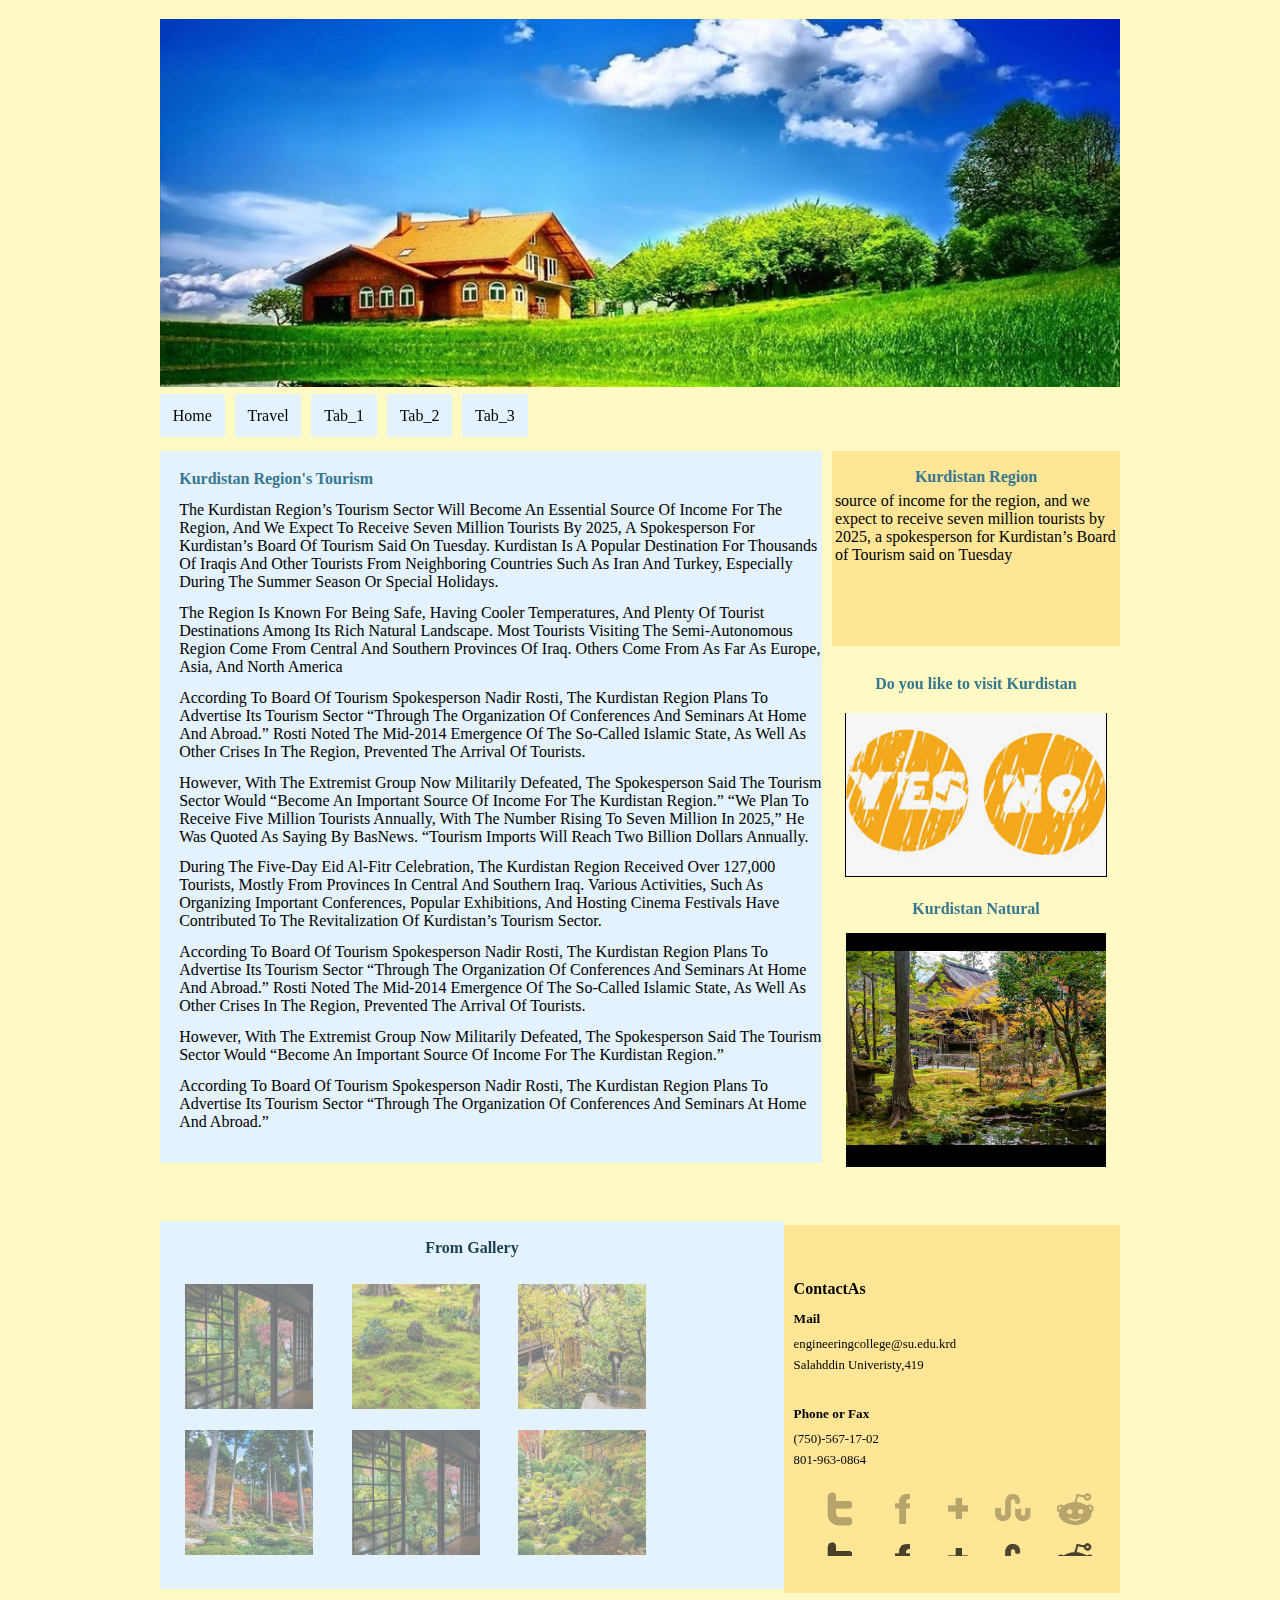
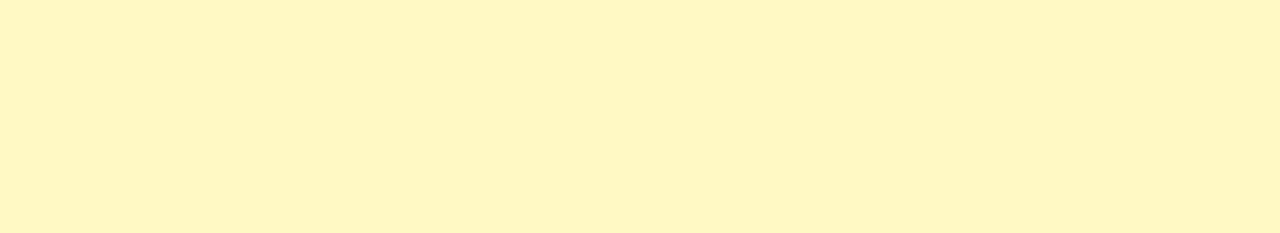
<file: index.html>
<!DOCTYPE html>
<html lang="en">

<head>
    <meta charset="UTF-8">
    <meta name="viewport" content="width=device-width, initial-scale=1.0">
    <meta http-equiv="X-UA-Compatible" content="ie=edge">
    <title>Assignment</title>
    <link rel="stylesheet" href="./style.css">
</head>

<body>
    <header>
        <div class="headerImage">
            <img src="./media/4.jpg" alt="">
        </div>
    </header>
    <nav>
        <ul>
            <li><a href="./index.html">Home</a></li>
            <li><a href="./travel.html">Travel</a></li>
            <li><a href="">Tab_1</a></li>
            <li><a href="">Tab_2</a></li>
            <li><a href="">Tab_3</a></li>
        </ul>
    </nav>
    <section>
        <h4>Kurdistan Region's Tourism</h4>
        <p>The Kurdistan Region’s Tourism Sector Will Become An Essential Source Of Income For The Region,
            And We Expect To Receive Seven Million Tourists By 2025, A Spokesperson For Kurdistan’s Board
            Of Tourism Said On Tuesday. Kurdistan Is A Popular Destination For Thousands Of Iraqis And Other
            Tourists From Neighboring Countries Such As Iran And Turkey, Especially During The Summer
            Season Or Special Holidays.</p>
        <p>The Region Is Known For Being Safe, Having Cooler Temperatures, And Plenty Of Tourist
            Destinations Among Its Rich Natural Landscape. Most Tourists Visiting The Semi-Autonomous Region
            Come From Central And Southern Provinces Of Iraq. Others Come From As Far As Europe, Asia,
            And North America</p>
        <p>According To Board Of Tourism Spokesperson Nadir Rosti, The Kurdistan Region Plans To Advertise
            Its Tourism Sector “Through The Organization Of Conferences And Seminars At Home And Abroad.”
            Rosti Noted The Mid-2014 Emergence Of The So-Called Islamic State, As Well As Other Crises In
            The Region, Prevented The Arrival Of Tourists.</p>
        <p>However, With The Extremist Group Now Militarily Defeated, The Spokesperson Said The Tourism
            Sector Would “Become An Important Source Of Income For The Kurdistan Region.” “We Plan To
            Receive Five Million Tourists Annually, With The Number Rising To Seven Million In 2025,” He
            Was Quoted As Saying By BasNews. “Tourism Imports Will Reach Two Billion Dollars Annually.</p>
        <p>During The Five-Day Eid Al-Fitr Celebration, The Kurdistan Region Received Over 127,000 Tourists,
            Mostly From Provinces In Central And Southern Iraq. Various Activities, Such As Organizing
            Important Conferences, Popular Exhibitions, And Hosting Cinema Festivals Have Contributed To The
            Revitalization Of Kurdistan’s Tourism Sector.</p>
        <p>According To Board Of Tourism Spokesperson Nadir Rosti, The Kurdistan Region Plans To Advertise
            Its Tourism Sector “Through The Organization Of Conferences And Seminars At Home And Abroad.”
            Rosti Noted The Mid-2014 Emergence Of The So-Called Islamic State, As Well As Other Crises In
            The Region, Prevented The Arrival Of Tourists.</p>
        <p>However, With The Extremist Group Now Militarily Defeated, The Spokesperson Said The Tourism
            Sector Would “Become An Important Source Of Income For The Kurdistan Region.”</p>
        <p>According To Board Of Tourism Spokesperson Nadir Rosti, The Kurdistan Region Plans To Advertise
            Its Tourism Sector “Through The Organization Of Conferences And Seminars At Home And Abroad.”</p>
    </section>
    <article></article>
    <aside>
        <div class="kurdistanRegionAside">
            <h4>Kurdistan Region</h4>
            <p>source of income for the region, and we
                expect to receive seven million tourists
                by 2025, a spokesperson for Kurdistan’s
                Board of Tourism said on Tuesday</p>
        </div>
        <div class="yesNo">
            <h4>Do you like to visit Kurdistan</h4>
            <div class="yesNoImage"><img src="./media/2.jpg" alt="Yes and no" usemap="#yesNoOption"></div>
            <map name="yesNoOption">
                <area shape="circle" coords="60, 79, 59" href="./travel.html" alt="">
                <area shape="circle" coords="200, 79, 59" href="./index.html" alt="">
            </map>
        </div>
        <div class="kurdistanNatural">
            <h4>Kurdistan Natural</h4>
            <div class="kurdistanNaturalImage">
                <div class="blackBar"></div>
                <img src="./media/13.JPG" alt="A picture of Kurdistan’s nature">
                <div class="blackBar"></div>
            </div>

        </div>
    </aside>
    <footer>
        <div class="gallery">
            <div>
                <h4>From Gallery</h4>
            </div>
            <div class="imgCont">
                <div class="imgDiv">
                    <img src="./media/10.JPG" alt="nature">
                    <img src="./media/14.JPG" alt="nature">
                </div>
                <div class="imgDiv">
                    <img src="./media/11.JPG" alt="nature">
                    <img src="./media/10.JPG" alt="nature">
                </div>
                <div class="imgDiv">
                    <img src="./media/12.JPG" alt="nature">
                    <img src="./media/15.JPG" alt="nature">
                </div>

            </div>

        </div>
        <div class="socialMediaLinks">
            <h4>ContactAs</h4>
            <div class="mail">
                <h5>Mail</h5>
                <p>engineeringcollege@su.edu.krd</p>
                <p>Salahddin Univeristy,419</p>
            </div>
            <div class="phoneFax">
                <h5>Phone or Fax</h5>
                <p>(750)-567-17-02</p>
                <p>801-963-0864</p>
            </div>
            <div class="socialMediaIcons">

                <a href="#" title="Please share this page via Twitter">
                    <div id="twitter"></div>
                </a>

                <a href="#" title="Please share this page via Facebook">
                    <div id="facebook"></div>
                </a>
                <a href="#" title="Please share this page via Google Plus">
                    <div id="googlePlus"></div>
                </a>
                <a href="#" title="Please share this page via Stumble Upon">
                    <div id="stumbleUpon"></div>
                </a>
                <a href="#" title="Please share this page via Reddit">
                    <div id="reddit"></div>
                </a>

            </div>
        </div>

    </footer>
</body>

</html>
</file>
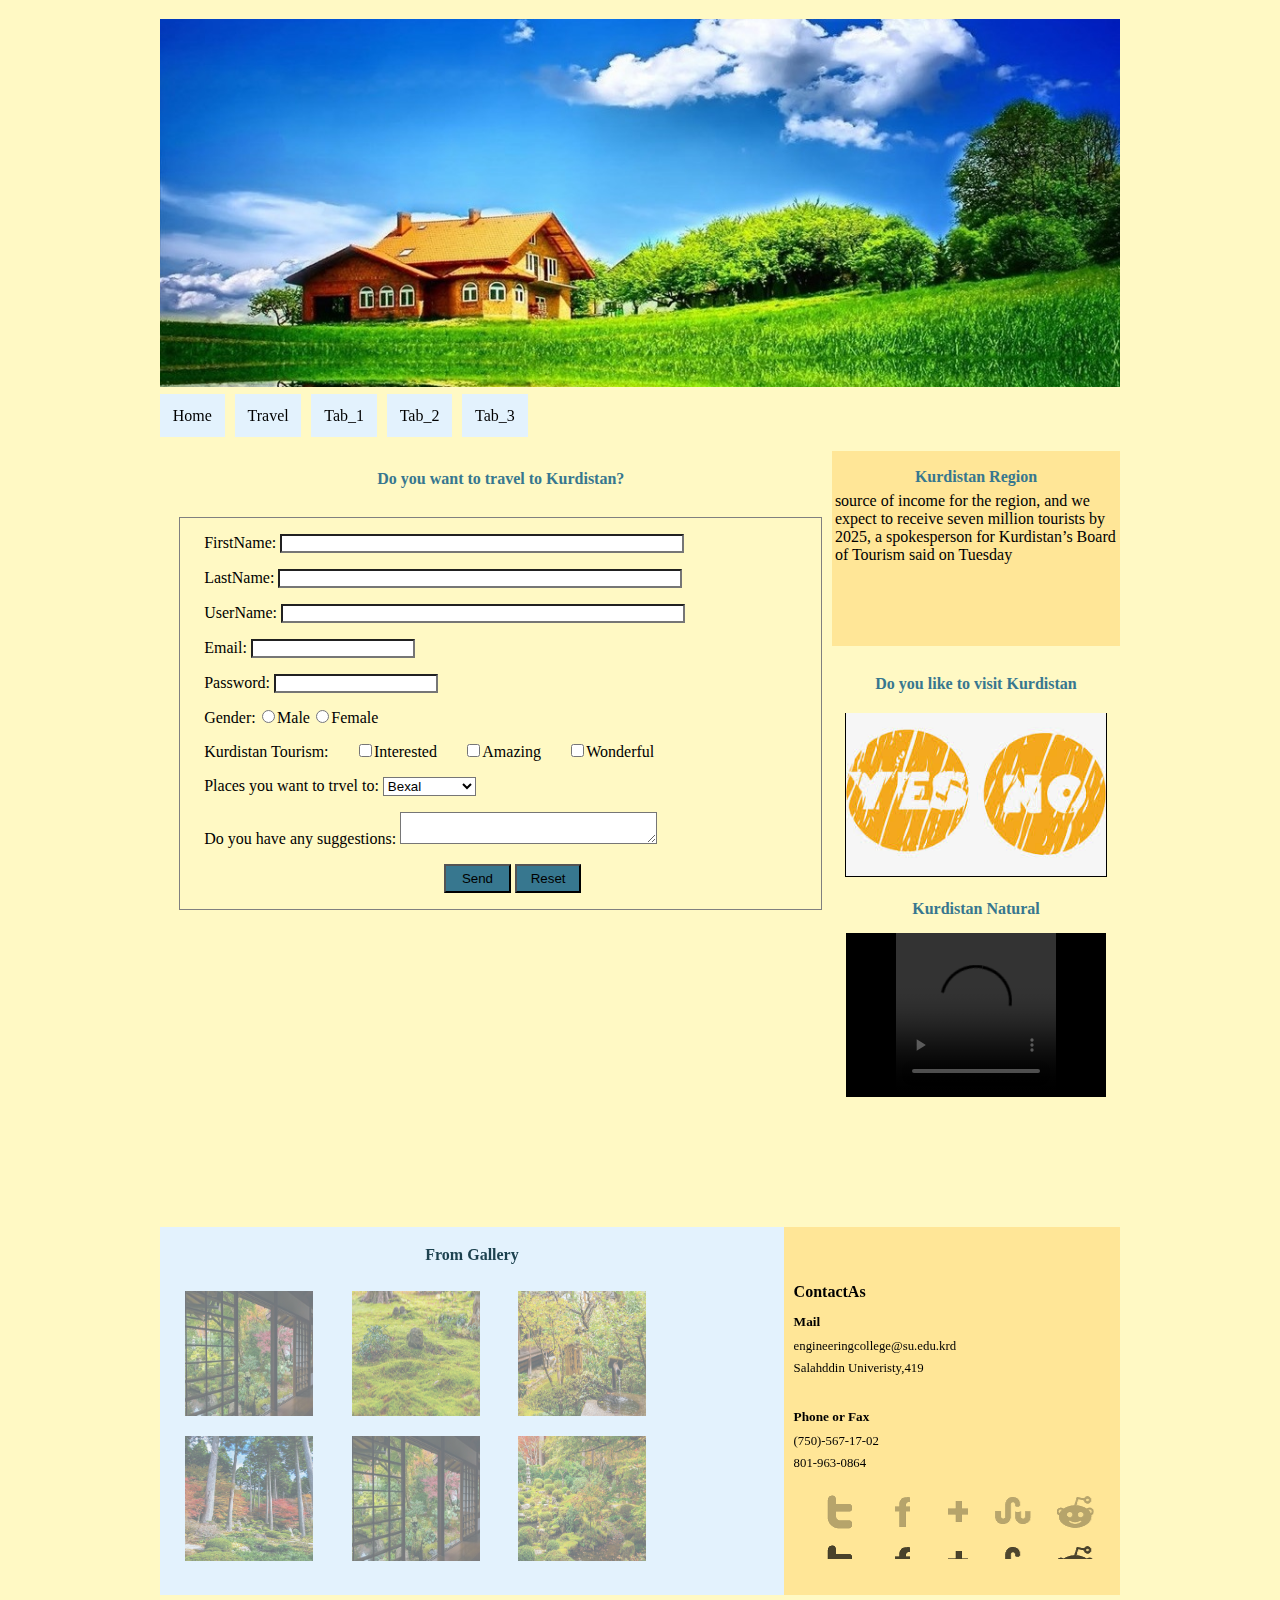
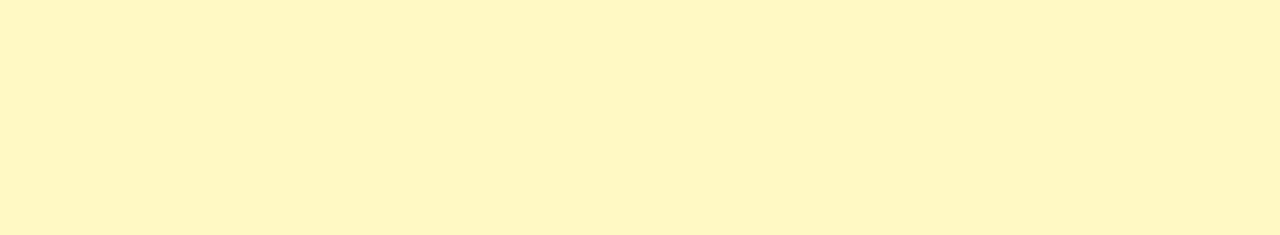
<file: travel.html>
<!DOCTYPE html>
<html lang="en">

<head>
    <meta charset="UTF-8">
    <meta name="viewport" content="width=device-width, initial-scale=1.0">
    <meta http-equiv="X-UA-Compatible" content="ie=edge">
    <title>Assignment</title>
    <link rel="stylesheet" href="./style.css">
</head>

<body>
    <header>
        <div class="headerImage">
            <img src="./media/4.jpg" alt="">
        </div>
    </header>
    <nav>
        <ul>
            <li><a href="./index.html">Home</a></li>
            <li><a href="./travel.html">Travel</a></li>
            <li><a href="">Tab_1</a></li>
            <li><a href="">Tab_2</a></li>
            <li><a href="">Tab_3</a></li>
        </ul>
    </nav>
    <section class="form">
        <h4>Do you want to travel to Kurdistan?</h4>
        <form action="post">
            <label>
                FirstName: <input type="text">
            </label>
            <label>
                LastName: <input type="text">
            </label>
            <label>
                UserName: <input type="text">
            </label>
            <label>
                Email: <input id="email" type="email">
            </label>
            <label>
                Password: <input id="password" type="password">
            </label>
            <label class="options">
                Gender: <input type="radio">Male <input type="radio">Female
            </label>
            <label class="options">Kurdistan Tourism: <label><input type="checkbox">Interested</label>
                <label><input type="checkbox">Amazing</label>
                <label><input type="checkbox">Wonderful</label>
            </label>

            <label> Places you want to trvel to: <select>
                    <option value="Bexal">Bexal</option>
                    <option value="Hawler">Hawler</option>
                    <option value="Duhok">Duhok</option>
                    <option value="Slemani">Slemani</option>
                </select></label>
            <label>Do you have any suggestions: <textarea name="" id="" cols="30" rows="2"></textarea></label>
            <label id="buttonSendReset">
                <div>
                    <button type="submit">Send</button>
                    <button type="reset">Reset</button>
                </div>
            </label>
        </form>
    </section>
    <article></article>
    <aside>
        <div class="kurdistanRegionAside">
            <h4>Kurdistan Region</h4>
            <p>source of income for the region, and we
                expect to receive seven million tourists
                by 2025, a spokesperson for Kurdistan’s
                Board of Tourism said on Tuesday</p>
        </div>
        <div class="yesNo">
            <h4>Do you like to visit Kurdistan</h4>
            <div class="yesNoImage"><img src="./media/2.jpg" alt="Yes and no" usemap="#yesNoOption"></div>
            <map name="yesNoOption">
                <area shape="circle" coords="60, 80, 60" href="./travel.html" alt="">
                <area shape="circle" coords="200, 80, 60" href="./index.html" alt="">
            </map>
        </div>
        <div class="kurdistanNatural">
            <h4>Kurdistan Natural</h4>
            <div class="kurdistanNaturalVideo">
                <video src="#" controls></video>
            </div>

        </div>
    </aside>
    <footer>
        <div class="gallery">
            <div>
                <h4>From Gallery</h4>
            </div>
            <div class="imgCont">
                <div class="imgDiv">
                    <img src="./media/10.JPG" alt="nature">
                    <img src="./media/14.JPG" alt="nature">
                </div>
                <div class="imgDiv">
                    <img src="./media/11.JPG" alt="nature">
                    <img src="./media/10.JPG" alt="nature">
                </div>
                <div class="imgDiv">
                    <img src="./media/12.JPG" alt="nature">
                    <img src="./media/15.JPG" alt="nature">
                </div>

            </div>

        </div>
        <div class="socialMediaLinks">
            <h4>ContactAs</h4>
            <div class="mail">
                <h5>Mail</h5>
                <p>engineeringcollege@su.edu.krd</p>
                <p>Salahddin Univeristy,419</p>
            </div>
            <div class="phoneFax">
                <h5>Phone or Fax</h5>
                <p>(750)-567-17-02</p>
                <p>801-963-0864</p>
            </div>
            <div class="socialMediaIcons">

                <a href="#" title="Please share this page via Twitter">
                    <div id="twitter"></div>
                </a>

                <a href="#" title="Please share this page via Facebook">
                    <div id="facebook"></div>
                </a>
                <a href="#" title="Please share this page via Google Plus">
                    <div id="googlePlus"></div>
                </a>
                <a href="#" title="Please share this page via Stumble Upon">
                    <div id="stumbleUpon"></div>
                </a>
                <a href="#" title="Please share this page via Reddit">
                    <div id="reddit"></div>
                </a>

            </div>
        </div>

    </footer>
</body>

</html>
</file>
<file: style.css>
* {
    padding: 0;
    margin: 0;
    background: #FFF9C4;
}

body {
    width: 75%;
    margin: 0 auto;
    height: 100vh;
}

img {
    width: 100%;
}

h4 {
    color: #37778f;
}



header {
    margin-top: 2%;
    width: 100%;
    display: flex;
    justify-content: center;
}

.headerImage {
    width: 80vw;
}

nav {
    width: 85%;

}

ul {
    width: 45%;
    margin: 2% 0 2% 0;
    list-style: none;
    display: flex;
    justify-content: space-between;
}



ul a {
    text-decoration: none;
    background-color: #E3F2FD;
    display: inline;
    margin-right: 10px;
    padding: .8em;
    color: black;
}

ul a:hover {
    background-color: #F1EA7F;
}

section {
    float: left;
    width: 67%;
    margin-top: 1%;
    padding: 2% 0 2% 2%;
    background-color: #E3F2FD;
}

section h4 {
    margin-bottom: 2%;
    background-color: #E3F2FD;

}

section p {
    background-color: #E3F2FD;
    margin: 2% 0;

}

section p::selection {
    color: red;
}

section h4::selection {
    color: red;
}

aside {
    margin-top: 1%;
    text-align: left;
    width: 30%;
    float: right;





}

.kurdistanRegionAside {
    background-color: #ffe697;
    padding: 1%;
    padding-bottom: 10em;
    height: 2em;
    overflow-y: scroll;
    /* overflow-x: hidden; */


}

.kurdistanRegionAside p {
    text-align: left;
    background-color: #ffe697;
    padding-bottom: 10%;

}

.kurdistanRegionAside h4 {
    padding-top: 5%;
    text-align: center;
    background-color: #ffe697;
    padding-bottom: 2%;
}

.yesNo {
    width: 100%;
    margin-top: 10%;
    text-align: center;
}

.yesNoImage {
    margin: 0 auto;
    margin-top: 7%;
    border: .75px solid black;
    border-top: none;
    background-color: whitesmoke;
    width: 90%;
}

.kurdistanNatural {
    margin-top: 8%;
    text-align: center;
}

.kurdistanNatural h4 {
    margin-bottom: 5%;
}

.kurdistanNaturalImage {
    background-color: #000;
    margin: 0 auto;
    width: 90%;

}

.blackBar {
    margin-top: 0;
    height: 2vh;
    background-color: #000;
}


.gallery {

    background-color: #E3F2FD;
    float: left;
    margin-top: 6%;
    text-align: center;
    width: 65%;
    height: 23em;
}

.gallery h4 {
    padding-top: 3%;
    background-color: #E3F2FD;
    color: #1d4250;
}

.gallery .imgCont {
    background-color: #E3F2FD;
    padding-top: 3%;
    display: flex;
    max-width: 80%;
    margin: 0 0 0 1%;
}

.imgDiv {
    background-color: #E3F2FD;

}

.imgDiv img {
    background-color: #E3F2FD;
    margin: 5%;
    width: 8em;
    height: 7.8em;
    opacity: .5;
}

.imgDiv img:hover {
    opacity: 1;
    zoom: 1.2;
}

.socialMediaLinks {
    padding-left: 1%;
    background-color: #ffe697;
    float: right;
    color: black;
    margin-top: 6%;
    width: 34%;
    margin-bottom: 15em;
    height: 23em;



}

.socialMediaLinks p {
    background-color: #ffe697;

    font-size: .80em;
    margin-bottom: 2%;
}

.socialMediaLinks h4 {
    background-color: #ffe697;

    color: black;
    padding-top: 17%;
    margin-bottom: 4%;

}

.socialMediaLinks h5 {
    background-color: #ffe697;

    margin-bottom: 3%;
}

.mail {
    background-color: #ffe697;
    margin-bottom: 10%;
}

.phoneFax {
    background-color: #ffe697;

}



.socialMediaLinks img {
    background-color: #ffe697;

}

.socialMediaIcons {
    background-color: #ffe697;

    display: flex;
    justify-content: space-evenly;
    width: 100%;
    margin-top: 1em;
    margin-bottom: 3em;
}

#twitter {
    background-color: #ffe697;
    background-image: url(./media/social-icons.png);
    width: 2em;
    height: 8vh;
    background-position: -54px 0;
}

#twitter:hover {
    background-position: -54px 50px;
}

#facebook {
    background-color: #ffe697;
    background-image: url(./media/social-icons.png);
    width: 2em;
    height: 8vh;
    background-position: 0 0;
}

#facebook:hover {
    background-position: 0 50px;
}

#googlePlus {
    background-color: #ffe697;
    background-image: url(./media/social-icons.png);
    width: 2em;
    height: 8vh;
    background-position: -100px 0;
}

#googlePlus:hover {
    background-position: -100px 50px;
}

#stumbleUpon {
    background-color: #ffe697;
    background-image: url(./media/social-icons.png);
    width: 2.3em;
    height: 8vh;
    background-position: -153px 0;
}

#stumbleUpon:hover {
    background-position: -153px 50px;
}

#reddit {
    background-color: #ffe697;
    background-image: url(./media/social-icons.png);
    width: 2.3em;
    height: 8vh;
    background-position: -203px 0;
}

#reddit:hover {
    background-position: -203px 50px;
}

.form {
    background-color: #FFF9C4;
    margin-bottom: 15em;

}

.form h4 {
    text-align: center;
    padding-bottom: 1em;
    color: #37778f;
    background-color: #FFF9C4;
}

form {
    display: flex;
    flex-direction: column;
    border: 1px solid gray;

    background-color: #FFF9C4;
}

label {

    background-color: #FFF9C4;
    margin-top: 1em;
    padding-left: 1.5em;
}



input {
    width: 30em;
    background-color: #fff;
}

#email {
    width: 12em;
}

#password {
    width: 12em;
}

.options input {
    width: 1.3em;
}

select {
    background-color: #fff;
    width: 7em;
}

option {
    background-color: #fff;
}

textarea {
    background-color: #fff;
}

button {

    width: 5em;
    height: 2.2em;
    background-color: #37778f;

}

#buttonSendReset {
    display: flex;
    justify-content: center;
    margin-bottom: 1em;
}

.kurdistanNaturalVideo {
    background-color: #000;
    margin: 0 auto;
    width: 90%;

}

video {
    height: 10em;
    width: 10em;
    background-color: #000;

}
</file>
